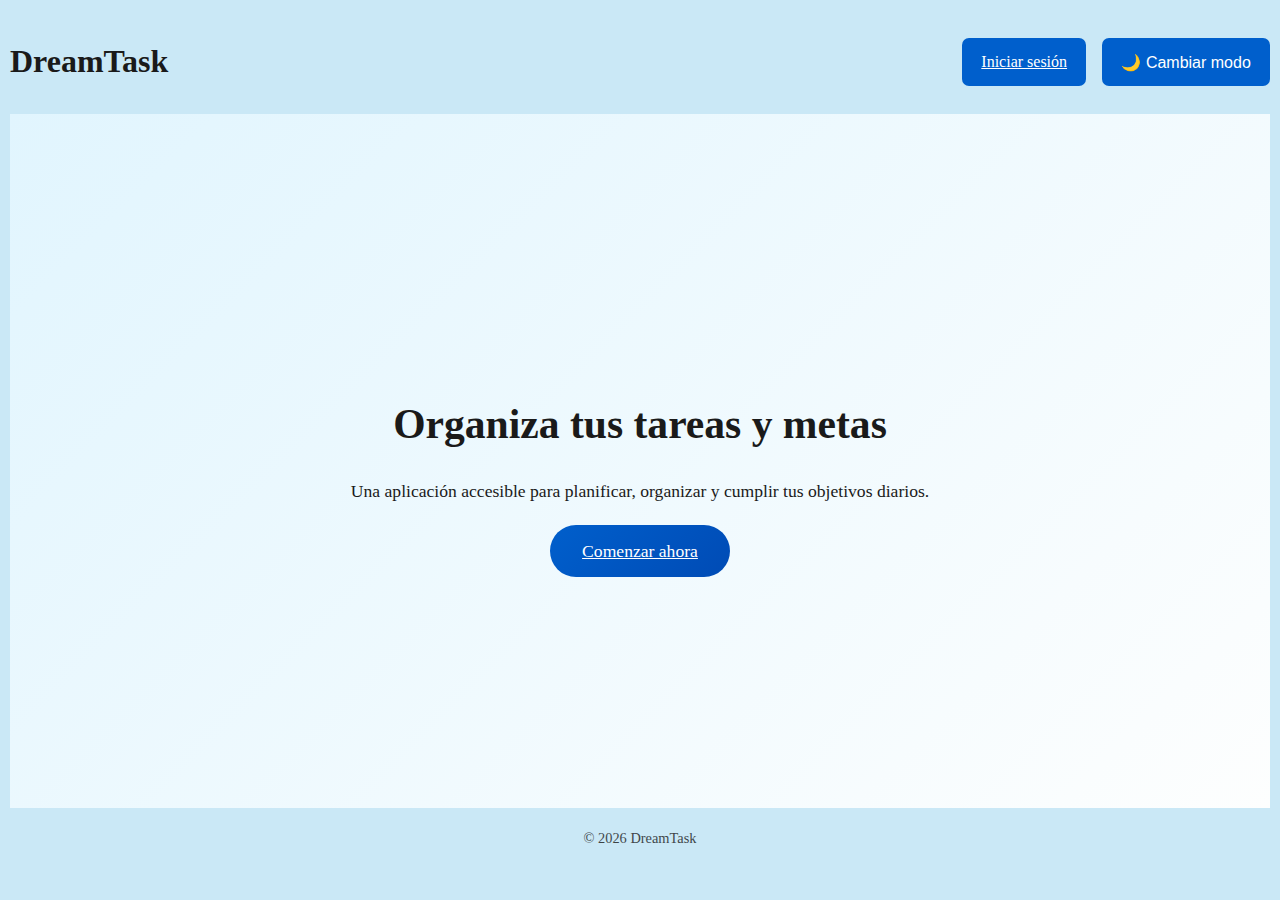
<file: index.html>
<!DOCTYPE html>
<html lang="es">
<head>
  <meta charset="UTF-8">
  <meta name="viewport" content="width=device-width, initial-scale=1.0">
  <title>DreamTask | Inicio</title>
  <link rel="stylesheet" href="style.css">
</head>
<body class="light">

<header>
  <nav aria-label="Navegación principal">
    <h1>DreamTask</h1>

    <div class="nav-actions">
      <a href="login.html" class="btn">Iniciar sesión</a>
      <button onclick="cambiarModo()" class="btn">🌙 Cambiar modo</button>
    </div>
  </nav>
</header>

<main class="hero">
  <section class="hero-content" aria-labelledby="titulo-app">
    <h2 id="titulo-app">Organiza tus tareas y metas</h2>
    <p>Una aplicación accesible para planificar, organizar y cumplir tus objetivos diarios.</p>

    <a href="login.html" class="btn btn-large">
      Comenzar ahora
    </a>
  </section>
</main>

<footer>
  <p>© 2026 DreamTask</p>
</footer>

<script src="script.js"></script>
</body>
</html>
</file>
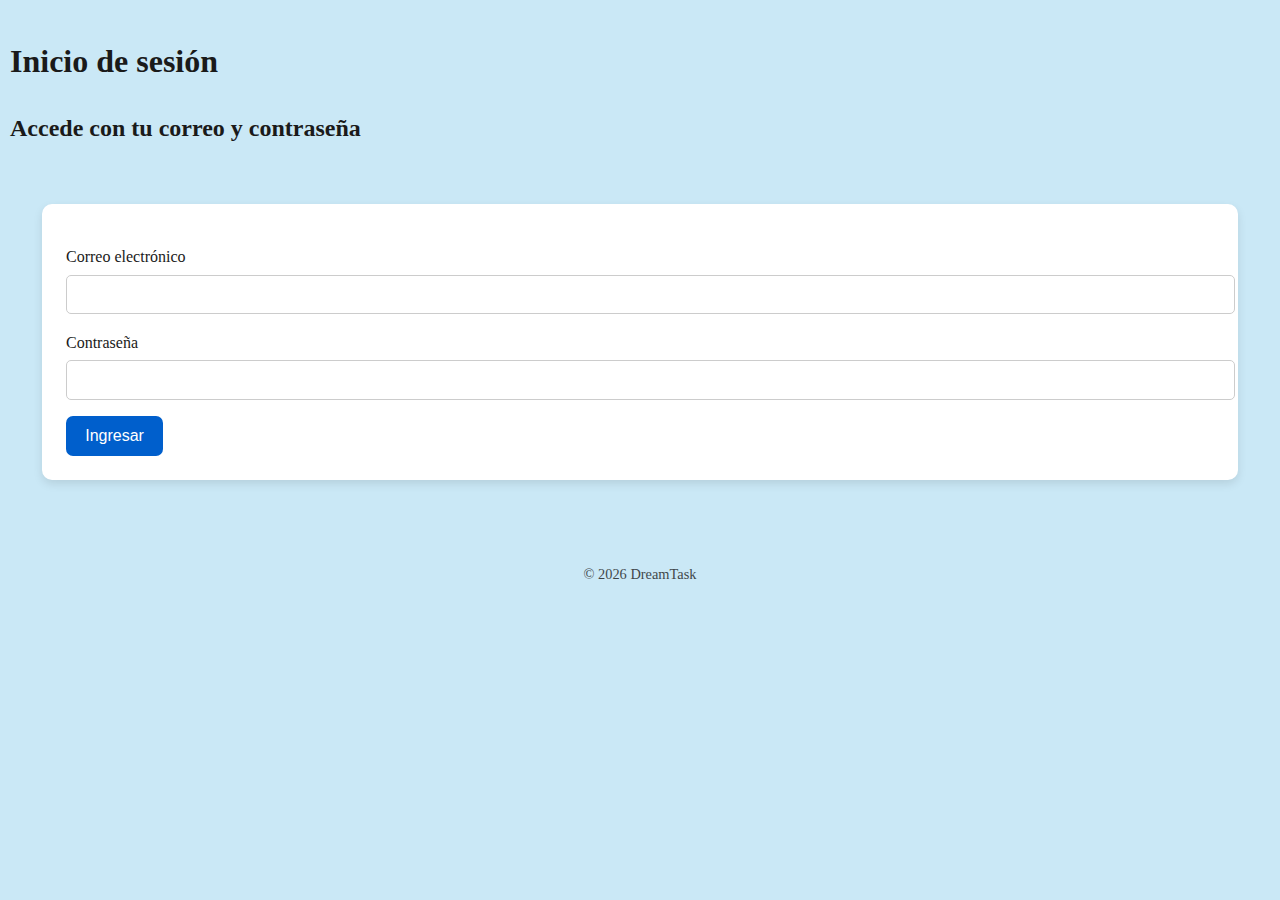
<file: dashboard.html>
<!DOCTYPE html>
<html lang="es">
<head>
  <meta charset="UTF-8">
  <meta name="viewport" content="width=device-width, initial-scale=1.0">
  <title>DreamTask | Dashboard</title>
  <link rel="stylesheet" href="style.css">
</head>

<section class="card">
  <ul>
    <!-- tus li aquí -->
  </ul>
</section>

<section aria-live="polite">
  <h2><p>Bienvenid@, tu sesión está activa correctamente.</h2>
  </section>

<body class="light">

<header>
  <h1>Mis tareas</h1>
  <p id="mensajeSesion" aria-live="polite"></p>
</header>

<main>
  <p id="mensajeSesion"></p>

  <ul>
  <li tabindex="0">
    <input type="checkbox" aria-label="Marcar tarea Estudiar WCAG 2.2">
    Estudiar WCAG 2.2
  </li>
  <li tabindex="0">
    <input type="checkbox" aria-label="Marcar tarea Finalizar prototipo">
    Finalizar prototipo
  </li>
  <li tabindex="0">
    <input type="checkbox" aria-label="Marcar tarea Entregar proyecto">
    Entregar proyecto
  </li>
</ul>


  <button onclick="cerrarSesion()" class="btn">Cerrar sesión</button>
</main>

<footer>
  <p>© 2026 DreamTask</p>
</footer>

<script src="script.js"></script>
</body>
</html>
</file>
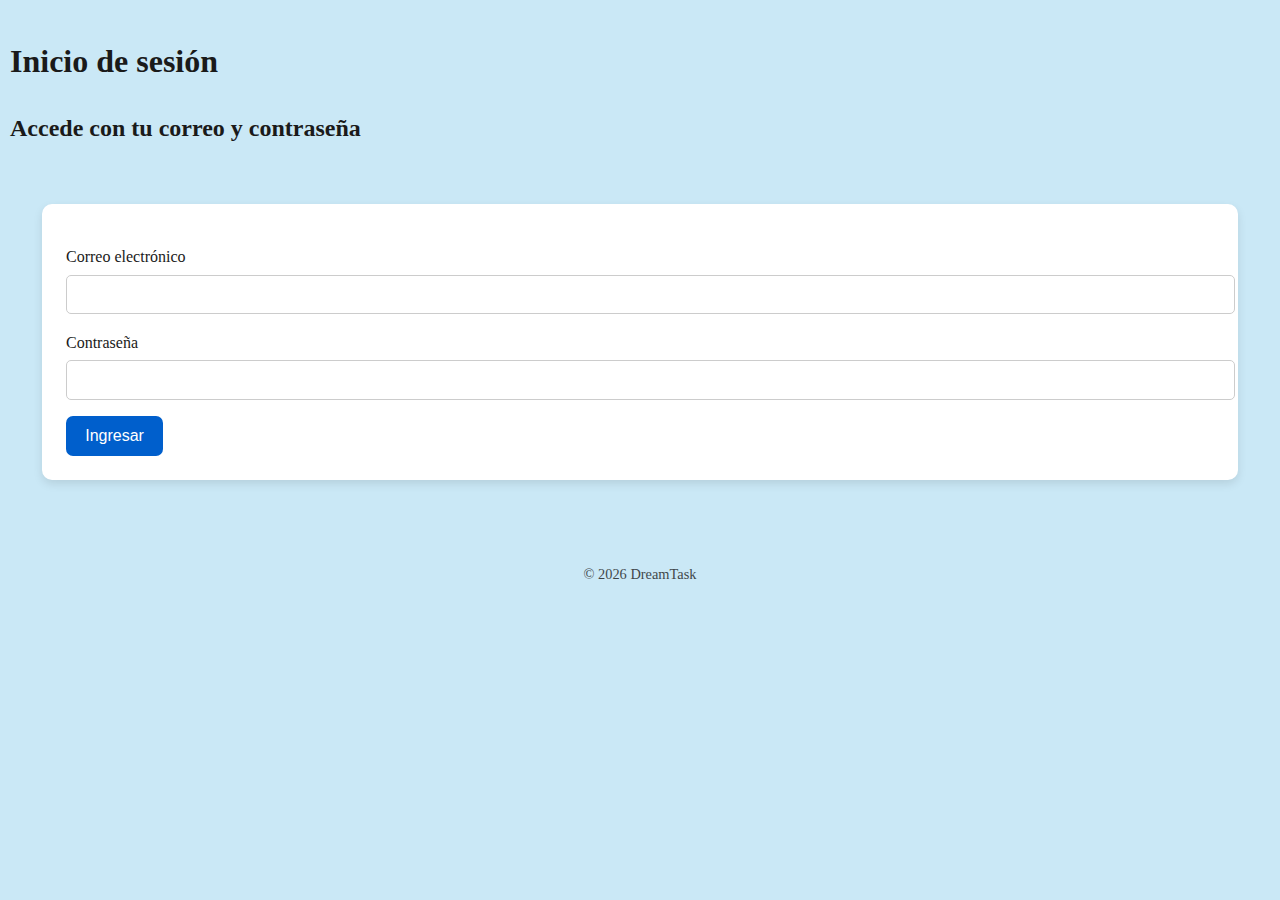
<file: login.html>
<!DOCTYPE html>
<html lang="es">
<head>
  <meta charset="UTF-8">
  <meta name="viewport" content="width=device-width, initial-scale=1.0">
  <title>DreamTask | Login</title>
  <link rel="stylesheet" href="style.css">
</head>

<body class="light">

<header>
  <h1>Inicio de sesión</h1>
  <h2>Accede con tu correo y contraseña</h2>
</header>

<main>
  <form id="loginForm" aria-describedby="loginError">
    <section class="card">
    <form id="loginForm" aria-describedby="loginError">
    <label for="email">Correo electrónico</label>
    <input type="email" id="email" required>

    <label for="password">Contraseña</label>
    <input type="password" id="password" required>

    <p id="loginError" class="error" role="alert" aria-live="assertive"></p>

    <button type="submit" class="btn">Ingresar</button>

   </form>
  </section>
</main>

<footer>
  <p>© 2026 DreamTask</p>
</footer>

<script src="script.js"></script>
</body>
</html>
</file>
<file: style.css>
/* ESTILOS GENERALES */
body.light {
  box-sizing: border-box;
  background-color: #8eceec78;
  color: #1a1a1a;
  font-family: 'Times New Roman', Times, serif;
  margin: 0;
  padding: 10px;
}

body.dark {
  background-color: #121212;
  color: #ffffff;
}

body {
  margin: 0;
  line-height: 1.6;
}

header, footer {
  padding: 1rem 2rem;
}

main {
  max-width: 900px;
  margin: auto;
  padding: 2rem;
}

/* ESTRUCTURA */
header, footer {
  padding: 5px 0;
}

footer {
  text-align: center;
  font-size: 0.9rem;
  opacity: 0.8;
}


main {
  max-width: 7000px;
  margin: auto;
}

/* NAVEGACIÓN */
nav {
  display: flex;
  justify-content: space-between;
  align-items: center;
  gap: 10px;
}

.nav-actions {
  display: flex;
  gap: 1rem;
}

/* BOTONES */
.btn {
  background-color: #005fcc;
  color: #ffffff;
  border: none;
  padding: 0.7rem 1.2rem;
  border-radius: 7px;
  cursor: pointer;
  font-size: 1rem;
}

.btn-large {
  background: linear-gradient(135deg, #005fcc, #004bb5);
  border-radius: 30px;
}

.btn:hover {
  background-color: #004bb5;
}

.btn:focus {
  outline: 3px solid #ff9800;
}

/* ENLACES */
a {
  color: #005fcc;
}

a:focus, button:focus, input:focus {
  outline: 3px solid #ff9800;
  outline-offset: 2px;
}

/* FORMULARIOS */
form {
  display: flex;
  flex-direction: column;
  gap: 10px;
}

input {
  padding: 10px;
  font-size: 1rem;
}

input:focus {
  outline: 3px solid #ffbf47;
}

/* MENSAJES DE ERROR */
.error {
  color: red;
}

/* LISTA ACCESIBLE */
ul {
  list-style: none;
  padding: 0;
}

li {
  background: #f0f0f0;
  padding: 0.8rem;
  border-radius: 6px;
  margin-bottom: 0.7rem;
}

body.dark li {
  background: #2a2a2a;
}


.card {
  background-color: #ffffff;
  padding: 1.5rem;
  border-radius: 10px;
  box-shadow: 0 4px 10px rgba(0,0,0,0.1);
  margin-bottom: 2rem;
}

body.dark .card {
  background-color: #1e1e1e;
}

label {
  display: block;
  margin-top: 1rem;
}

input {
  width: 100%;
  padding: 0.6rem;
  margin-top: 0.3rem;
  border-radius: 5px;
  border: 1px solid #ccc;
}

/* RESPONSIVE */
@media (max-width: 760px) {
  nav {
    flex-direction: column;
    align-items: flex-start;
  }

  main {
    padding: 1rem;
  }

  .btn {
    width: 100%;
  }
}

.hero-card {
  background: #ffffff;
  padding: 3rem 2.5rem;
  border-radius: 16px;
  box-shadow: 0 12px 30px rgba(0, 0, 0, 0.15);
  max-width: 650px;
}

body.dark .hero-card {
  background: #1e1e1e;
}

.hero {
  min-height: 70vh;
  display: flex;
  align-items: center;
  justify-content: center;
  text-align: center;
}

.hero-content {
  max-width: 600px;
}

.hero h2 {
  font-size: 2.6rem;
  font-weight: 700;
  margin-bottom: 1.2rem;
}

.hero p {
  font-size: 1.1rem;
  margin-bottom: 2rem;
}

.btn-large {
  font-size: 1.1rem;
  padding: 1rem 2rem;
}
body.light .hero {
  background: linear-gradient(135deg, #e1f5fe, #fdfefe);
}

body.dark .hero {
  background: linear-gradient(135deg, #1a237e, #121212);
}

body.dark header {
  background-color: #1e1e1e;
}

:focus {
  outline: 3px solid #005fcc;
  outline-offset: 2px;
}
</file>
